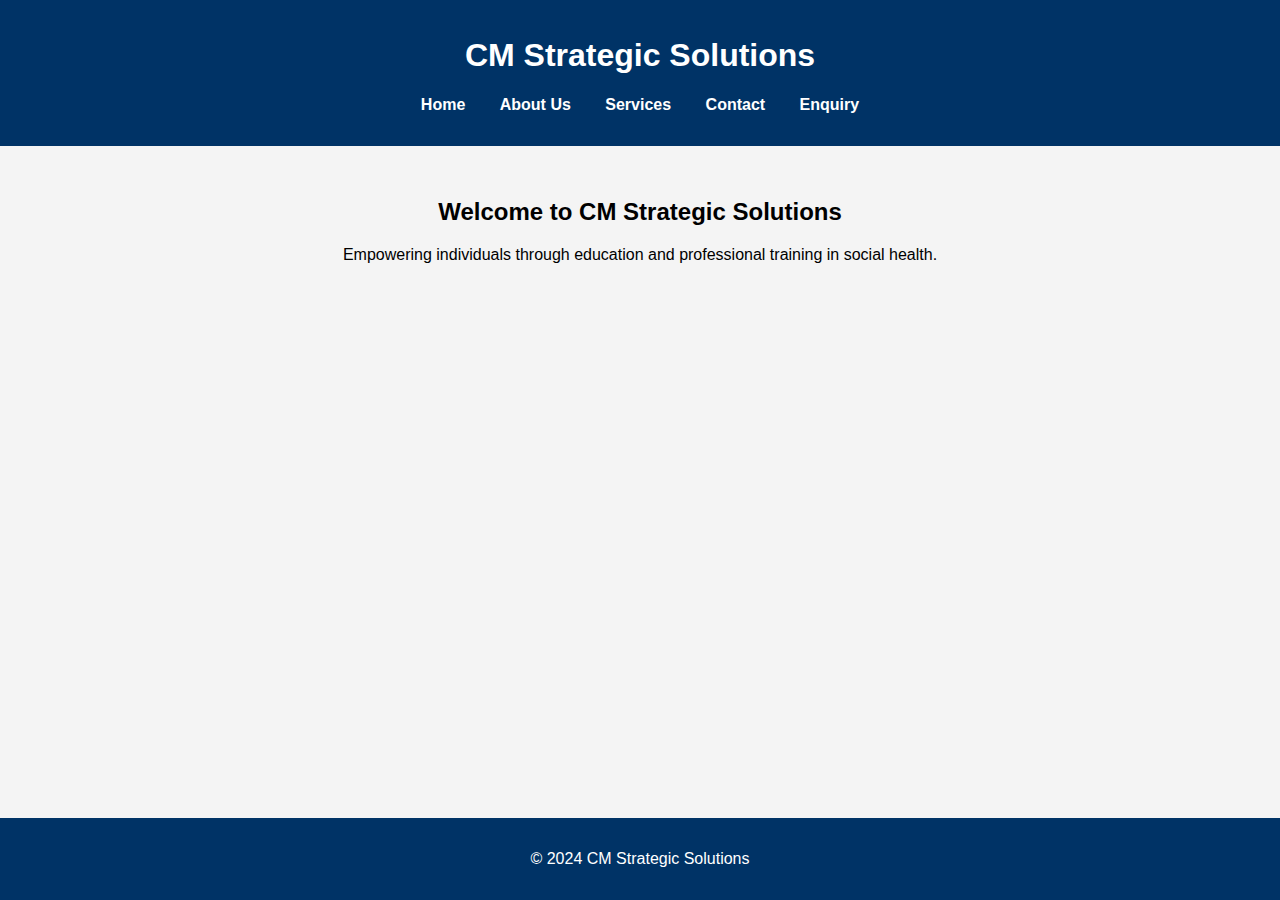
<file: website/index.html>
<!DOCTYPE html>
<html lang="en">
<head>
    <meta charset="UTF-8">
    <meta name="viewport" content="width=device-width, initial-scale=1.0">
    <title>CM Strategic Solutions</title>
    <link rel="stylesheet" href="styles.css">
</head>
<body>
    <header>
          <h1>CM Strategic Solutions</h1>
        <nav>
            <ul>
                <li><a href="index.html">Home</a></li>
                <li><a href="about.html">About Us</a></li>
                <li><a href="services.html">Services</a></li>
                <li><a href="contact.html">Contact</a></li>
                <li><a href="enquiry.html">Enquiry</a></li>
            </ul>
        </nav>
    </header>

    <section id="home">
        <h2>Welcome to CM Strategic Solutions</h2>
        <p>Empowering individuals through education and professional training in social health.</p>
    </section>

    <footer>
        <p>&copy; 2024 CM Strategic Solutions</p>
    </footer>
</body>
</html>
</file>
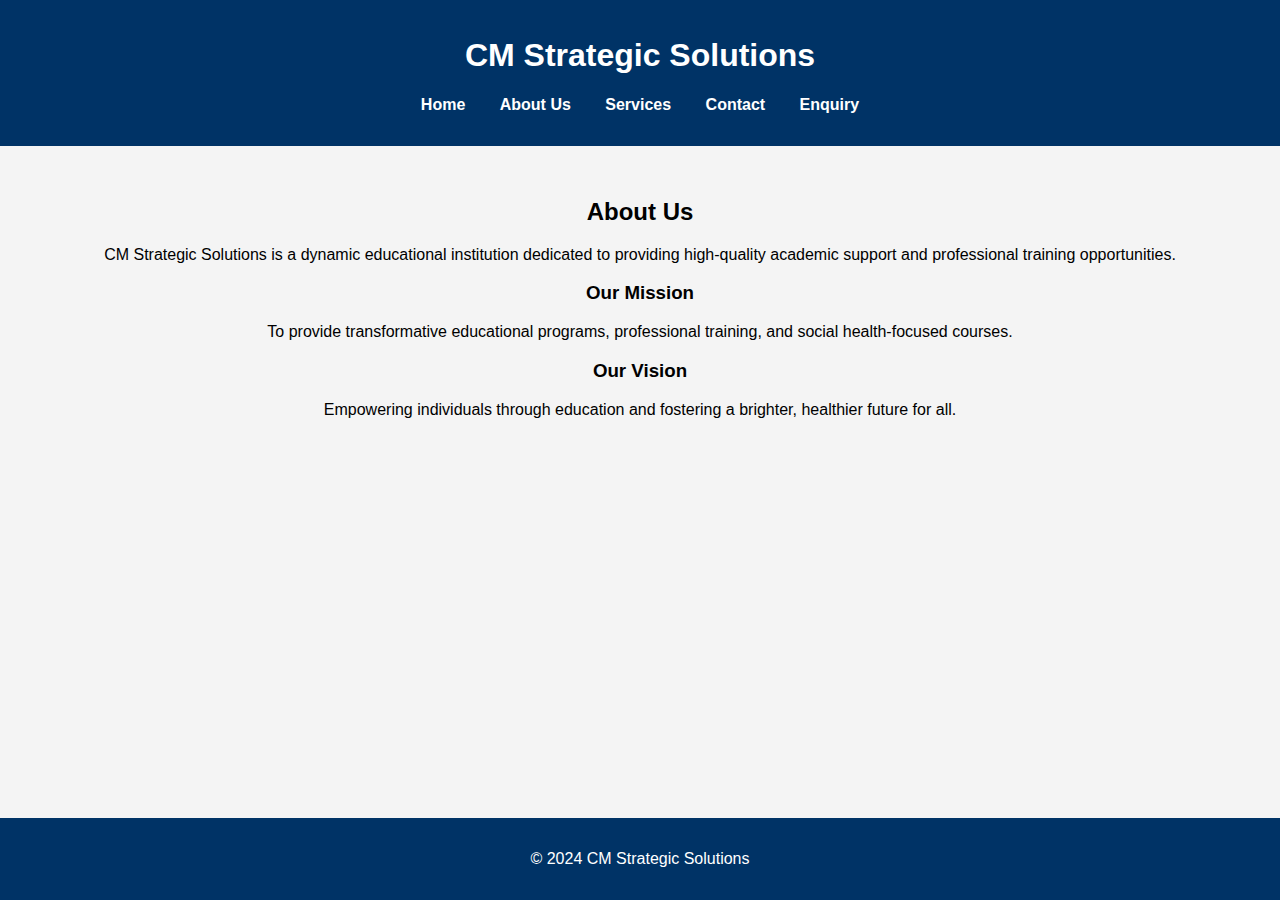
<file: website/about.html>
<!DOCTYPE html>
<html lang="en">
<head>
    <meta charset="UTF-8">
    <meta name="viewport" content="width=device-width, initial-scale=1.0">
    <title>About Us - CM Strategic Solutions</title>
    <link rel="stylesheet" href="styles.css">
</head>
<body>
    <header>
          <h1>CM Strategic Solutions</h1>
        <nav>
            <ul>
                <li><a href="index.html">Home</a></li>
                <li><a href="about.html">About Us</a></li>
                <li><a href="services.html">Services</a></li>
                <li><a href="contact.html">Contact</a></li>
                <li><a href="enquiry.html">Enquiry</a></li>
            </ul>
        </nav>
    </header>

    <section id="about">
        <h2>About Us</h2>
        <p>CM Strategic Solutions is a dynamic educational institution dedicated to providing high-quality academic support and professional training opportunities.</p>
        <h3>Our Mission</h3>
        <p>To provide transformative educational programs, professional training, and social health-focused courses.</p>
        <h3>Our Vision</h3>
        <p>Empowering individuals through education and fostering a brighter, healthier future for all.</p>
    </section>

    <footer>
        <p>&copy; 2024 CM Strategic Solutions</p>
    </footer>
</body>
</html>
</file>
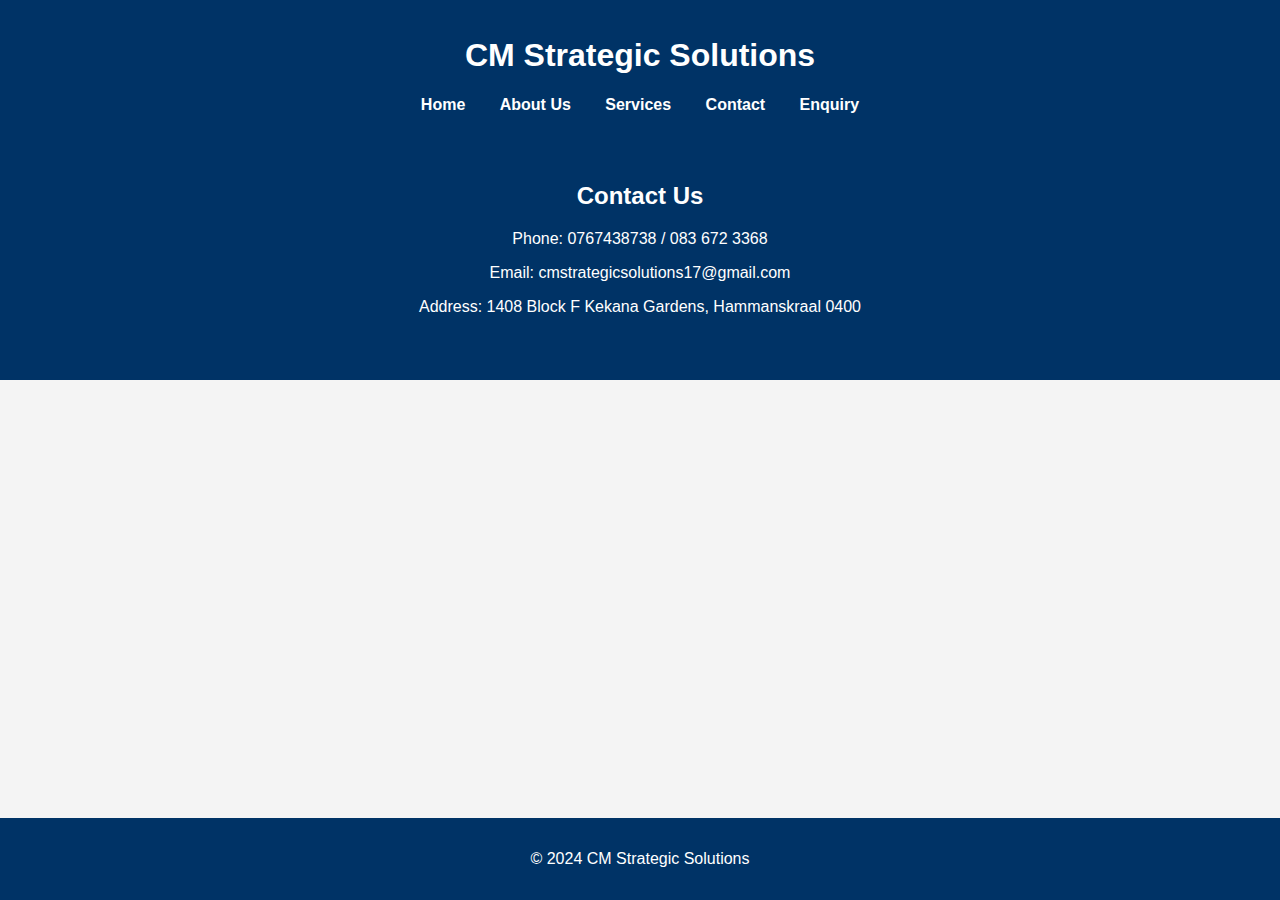
<file: website/contact.html>
<!DOCTYPE html>
<html lang="en">
<head>
    <meta charset="UTF-8">
    <meta name="viewport" content="width=device-width, initial-scale=1.0">
    <title>Contact - CM Strategic Solutions</title>
    <link rel="stylesheet" href="styles.css">
</head>
<body>
    <header>
        <h1>CM Strategic Solutions</h1>
        <nav>
            <ul>
                <li><a href="index.html">Home</a></li>
                <li><a href="about.html">About Us</a></li>
                <li><a href="services.html">Services</a></li>
                <li><a href="contact.html">Contact</a></li>
                <li><a href="enquiry.html">Enquiry</a></li>
            </ul>
        </nav>

    <section id="contact">
        <h2>Contact Us</h2>
        <p>Phone: 0767438738 / 083 672 3368</p>
        <p>Email: cmstrategicsolutions17@gmail.com</p>
        <p>Address: 1408 Block F Kekana Gardens, Hammanskraal 0400</p>
    </section>

    <footer>
        <p>&copy; 2024 CM Strategic Solutions</p>
    </footer>
</body>
</html>
</file>
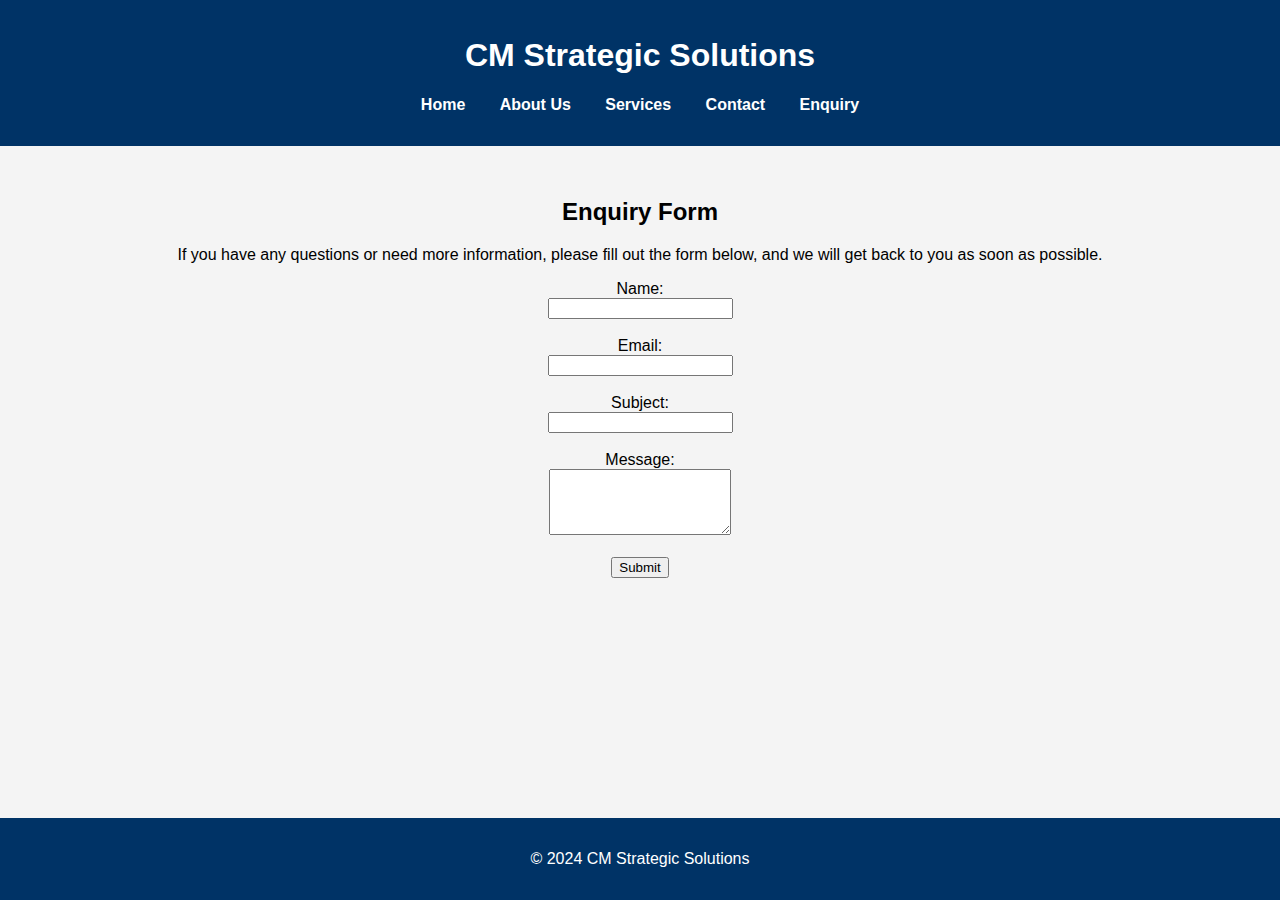
<file: website/enquiry.html>
<!DOCTYPE html>
<html lang="en">
<head>
    <meta charset="UTF-8">
    <meta name="viewport" content="width=device-width, initial-scale=1.0">
    <title>Enquiry - CM Strategic Solutions</title>
    <link rel="stylesheet" href="styles.css">
</head>
<body>
    <header>
        <h1>CM Strategic Solutions</h1>
        <nav>
            <ul>
                <li><a href="index.html">Home</a></li>
                <li><a href="about.html">About Us</a></li>
                <li><a href="services.html">Services</a></li>
                <li><a href="contact.html">Contact</a></li>
                <li><a href="enquiry.html">Enquiry</a></li>
            </ul>
        </nav>
    </header>

    <section id="enquiry">
        <h2>Enquiry Form</h2>
        <p>If you have any questions or need more information, please fill out the form below, and we will get back to you as soon as possible.</p>
        
        <form action="submit_enquiry.php" method="POST">
            <label for="name">Name:</label><br>
            <input type="text" id="name" name="name" required><br><br>

            <label for="email">Email:</label><br>
            <input type="email" id="email" name="email" required><br><br>

            <label for="subject">Subject:</label><br>
            <input type="text" id="subject" name="subject" required><br><br>

            <label for="message">Message:</label><br>
            <textarea id="message" name="message" rows="4" required></textarea><br><br>

            <input type="submit" value="Submit">
        </form>
    </section>

    <footer>
        <p>&copy; 2024 CM Strategic Solutions</p>
    </footer>
</body>
</html>
</file>
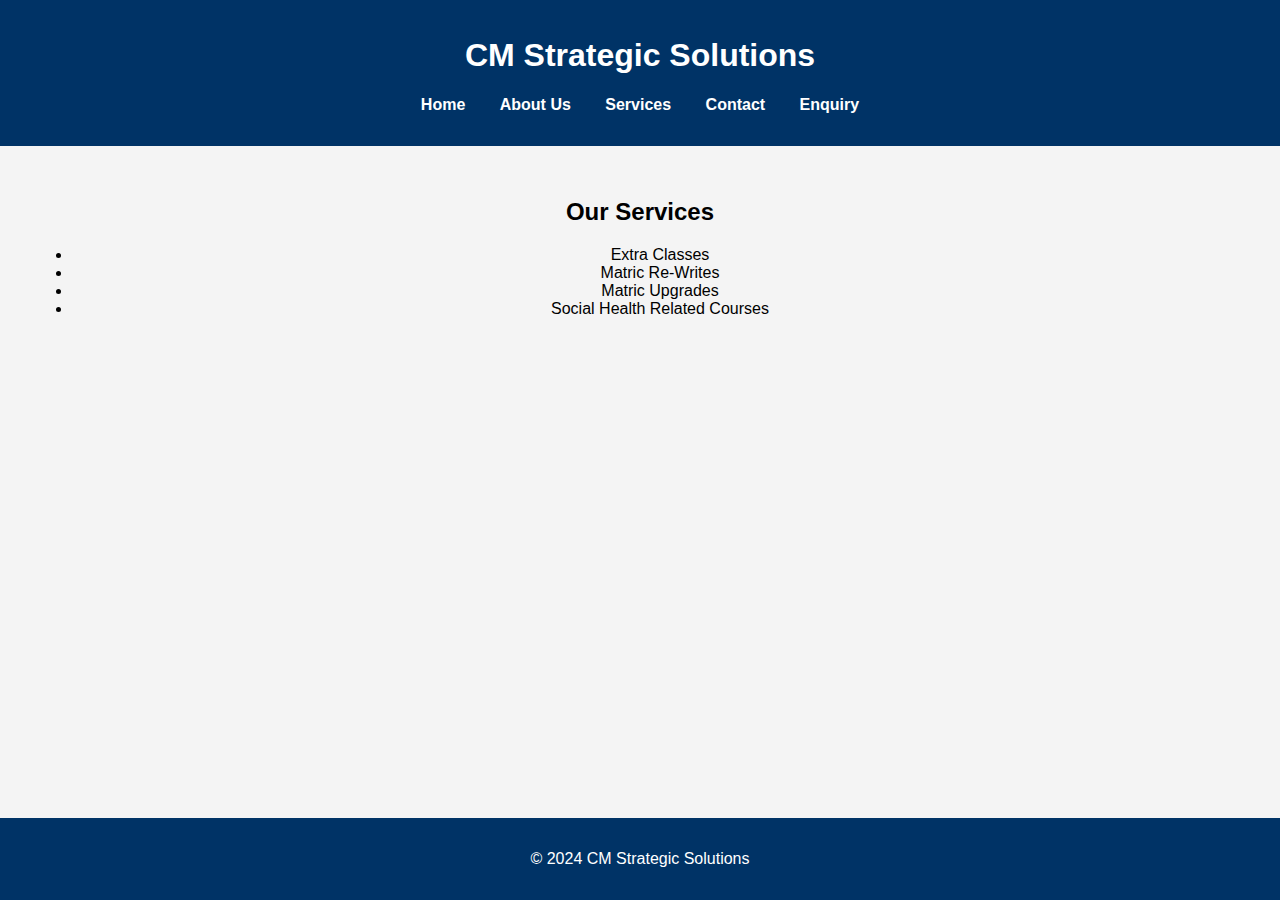
<file: website/services.html>
<!DOCTYPE html>
<html lang="en">
<head>
    <meta charset="UTF-8">
    <meta name="viewport" content="width=device-width, initial-scale=1.0">
    <title>Services - CM Strategic Solutions</title>
    <link rel="stylesheet" href="styles.css">
</head>
<body>
    <header>
         <h1>CM Strategic Solutions</h1>
        <nav>
            <ul>
                <li><a href="index.html">Home</a></li>
                <li><a href="about.html">About Us</a></li>
                <li><a href="services.html">Services</a></li>
                <li><a href="contact.html">Contact</a></li>
                <li><a href="enquiry.html">Enquiry</a></li>
            </ul>
        </nav>
    </header>

    <section id="services">
        <h2>Our Services</h2>
        <ul>
            <li>Extra Classes</li>
            <li>Matric Re-Writes</li>
            <li>Matric Upgrades</li>
            <li>Social Health Related Courses</li>
        </ul>
    </section>

    <footer>
        <p>&copy; 2024 CM Strategic Solutions</p>
    </footer>
</body>
</html>
</file>
<file: website/styles.css>
body {
    font-family: Arial, sans-serif;
    margin: 0;
    padding: 0;
    background-color: #f4f4f4;
}

header {
    background-color: #003366;
    color: white;
    padding: 1em 0;
    text-align: center;
}

nav ul {
    list-style: none;
    padding: 0;
}

nav ul li {
    display: inline;
    margin: 0 15px;
}

nav ul li a {
    color: white;
    text-decoration: none;
    font-weight: bold;
}

section {
    padding: 2em;
    text-align: center;
}

footer {
    background-color: #003366;
    color: white;
    text-align: center;
    padding: 1em 0;
    position: absolute;
    width: 100%;
    bottom: 0;
}
</file>
